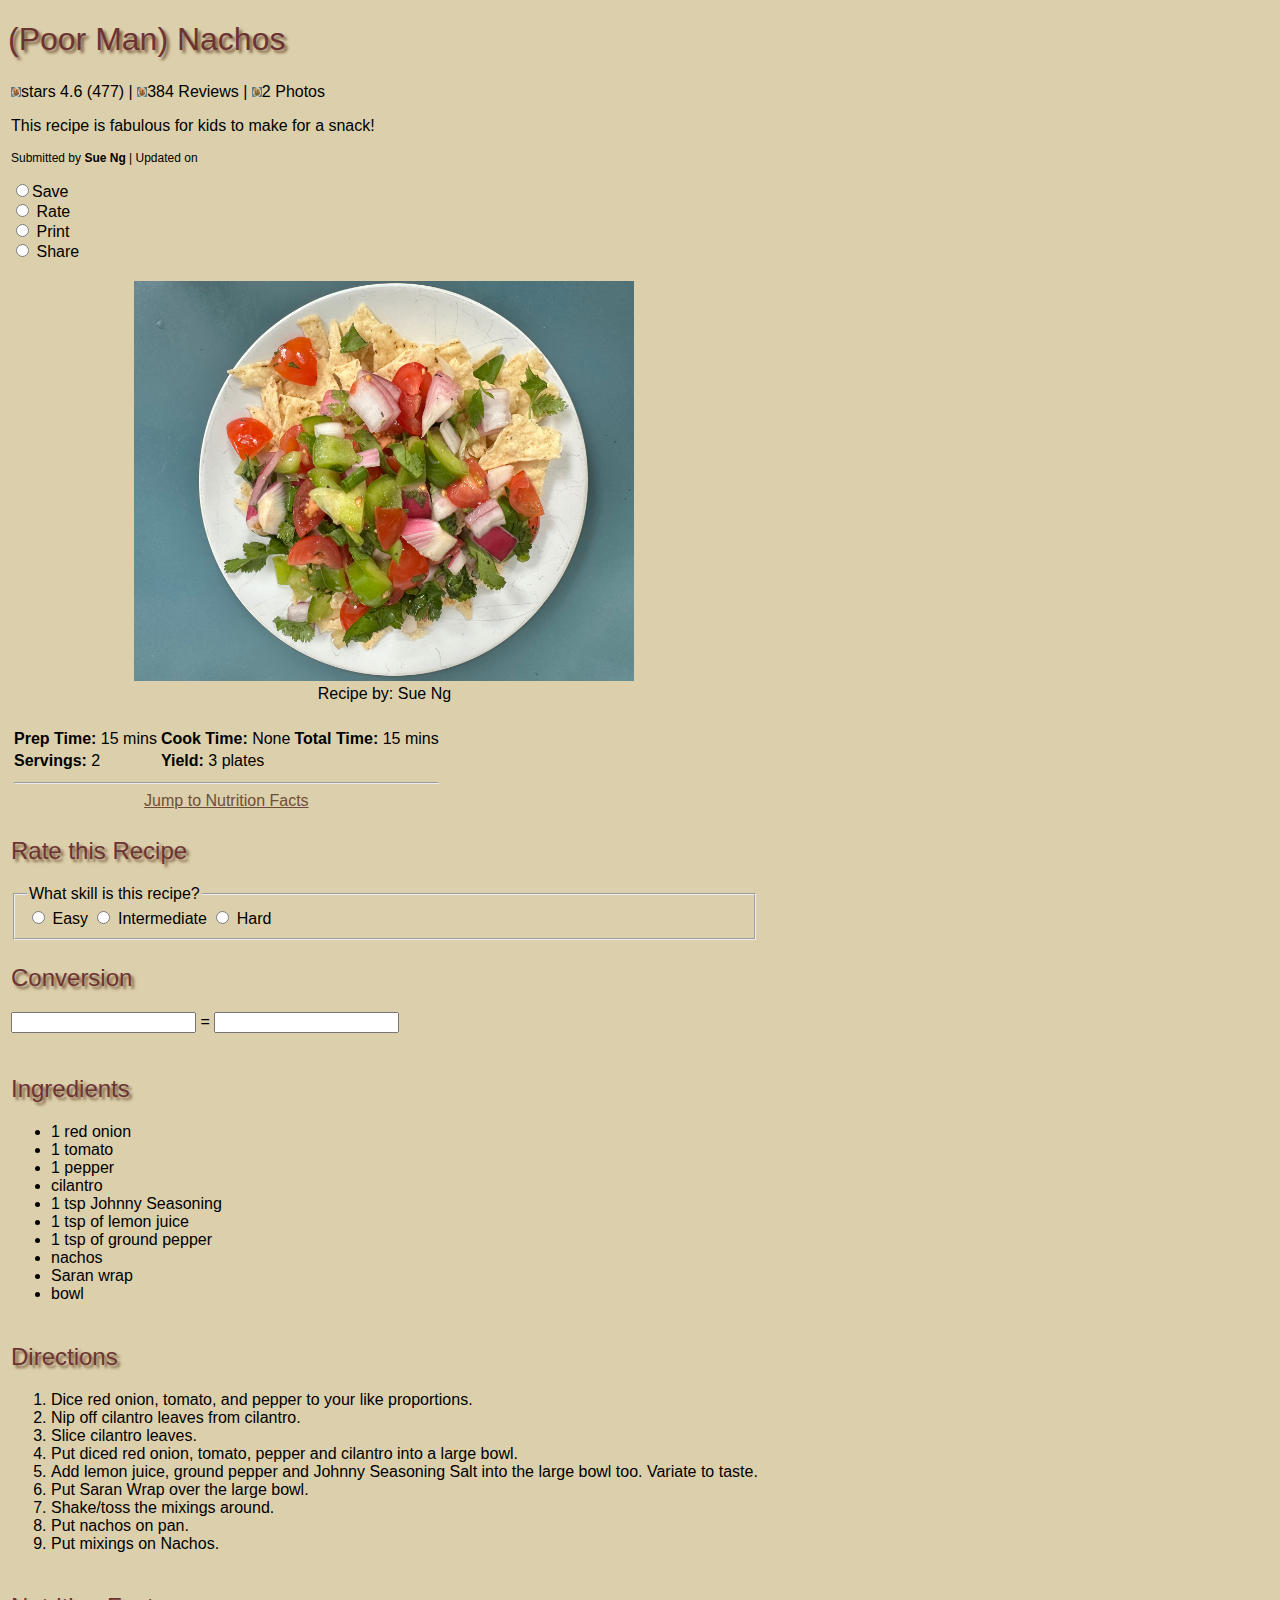
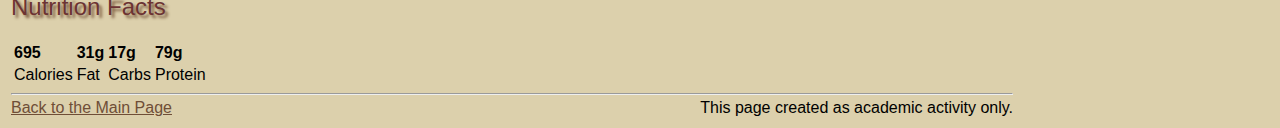
<file: nachos.html>
<!DOCTYPE html>
<!--NgSue-Coding Assignment 4 - Group Recipe Site-->
<html lang="en">

<head>
  <title>Nachos Recipe</title>
  <link rel="stylesheet" href="../css/style.css">
</head>

<body>
  <h1>(Poor Man) Nachos</h1>
  <table>
    <tr>
      <td>
        <div class="intro">
        <img src="../images/nachos.JPG" alt="star-ratings" width="10" height="10">stars 4.6 (477)
        | <img src="../images/nachos.JPG" alt="reviews" width="10" height="10">384 Reviews
        | <img src="../images/nachos.JPG" alt="photos" width="10" height="10">2 Photos
        <p>
          This recipe is fabulous for kids to make for a snack!
        </p>
        <p style="font-size: 12px;">Submitted by <strong>Sue Ng</strong> | Updated on </p>
        </div>
      </td>
    </tr>
    <tr>
      <td>
        <div class="whattodo">
        <form>
          <div class="wrappersaverateprintshare">
            <input type="radio" id="save" name="whattodo" value="save"><label for="save">Save</label></div> 
          <div class="wrappersaverateprintshare"><input type="radio" id="rate" name="whattodo" value="rate"> <label for="rate">Rate</label></div>
          <div class="wrappersaverateprintshare"><input type="radio" id="print" name="whattodo" value="print"> <label for="print">Print</label></div>
          <div class="wrappersaverateprintshare"><input type="radio" id="share" name="whattodo" value="share"> <label for="share">Share</label></div>
          </form>
        </div>
      </td>
    </tr>
    <tr>
          <td style="text-align: center">
          <div class="pic">  
          <figure>
            <img src="../images/nachos.JPG" alt="Plate of Poor Man Nachos" width="500" height="400">
            <figcaption>Recipe by: Sue Ng</figcaption>
          </figure>
        </div>
      </td>
    </tr>
    <tr>
      <td>
        <table class="preparation">
          <tr>
            <td class="goldbar" colspan="3"></td>
          </tr>
          <tr>
            <td><strong>Prep Time:</strong> 15 mins</td>
            <td><strong>Cook Time:</strong> None</td>
            <td><strong>Total Time:</strong> 15 mins</td>
          </tr>
          <tr>
            <td><strong>Servings:</strong> 2</td>
            <td><strong>Yield:</strong> 3 plates</td>
            <td></td>
          </tr>
          <tr>
            <td colspan="3">
              <hr>
              <div style="text-align: center"><a href="#jumptonutritionfacts">Jump to Nutrition Facts</a></div>
            </td>
          </tr>
        </table>
      </td>
    </tr>
    <tr>
      <td>
        <div class="ratethisrecipe">
        <h2>Rate this Recipe</h2>
          <form>
            <div class="wrappereasyintermediatehard"><fieldset>
              <legend>What skill is this recipe?</legend>
              <input type="radio" id="easy" name="preptime" value="easy">
              <label for="easy">Easy</label>
              <input type="radio" id="intermediate" name="preptime" value="intermediate">
              <label for="intermediate">Intermediate</label>
              <input type="radio" id="hard" name="preptime" value="hard">
              <label for="hard">Hard</label>
            </fieldset></div>
          </form>
        </div>
      </td>
    </tr>
    <tr>
      <td>
        <div class="conversion">
          <h2>Conversion</h2>
          <form>
            <input type="text" id="lefthandside" name="lefthandside"> = <input type="text" id="righthandside"
              name="righthandside"><br><br>
          </form>
        </div>
      </td>
    </tr>
    <tr>
      <td>
        <div class="ingredients">
        <h2>Ingredients</h2>
          <ul>
            <li>1 red onion</li>
            <li>1 tomato</li>
            <li>1 pepper</li>
            <li>cilantro</li>
            <li>1 tsp Johnny Seasoning</li>
            <li>1 tsp of lemon juice</li>
            <li>1 tsp of ground pepper</li>
            <li>nachos</li>
            <li> Saran wrap</li>
            <li>bowl</li>
          </ul>
        </div>
      </td>
    </tr>
    <tr>
      <td>
        <div class="directions">
        <h2>Directions</h2>
          <ol>
            <li>Dice red onion, tomato, and pepper to your like proportions.</li>
            <li>Nip off cilantro leaves from cilantro.</li>
            <li>Slice cilantro leaves.</li>
            <li>Put diced red onion, tomato, pepper and cilantro into a large bowl.</li>
            <li>Add lemon juice, ground pepper and Johnny Seasoning Salt into the large bowl too. Variate to taste.</li>
            <li>Put Saran Wrap over the large bowl.</li>
            <li>Shake/toss the mixings around.</li>
            <li>Put nachos on pan.</li>
            <li>Put mixings on Nachos.</li>
          </ol>
        </div>
      </td>
    </tr>
    <tr>
      <td>
        <div id="jumptonutritionfacts">
        <h2>Nutrition Facts</h2>
        <table class="nutritionfacts">
          <tr>
            <td><strong>695</strong></td>
            <td><strong>31g</strong></td>
            <td><strong>17g</strong></td>
            <td><strong>79g</strong></td>
          </tr>
          <tr>
            <td>Calories</td>
            <td>Fat</td>
            <td>Carbs</td>
            <td>Protein</td>
          </tr>
        </table>
        </div>
      </td>
    </tr>
  </table>
  <footer>
    <table>
      <tr>
  <td colspan="2"><hr style="width:1000px; margin: auto;"></td>
      </tr>
      <tr>
  <td><div><a href="../index.html">Back to the Main Page</a></div></td>
        <td><div style="text-align: right">This page created as academic activity only.</div></td>
        </tr>
      </table>
</footer>
</body>
</html>
</file>
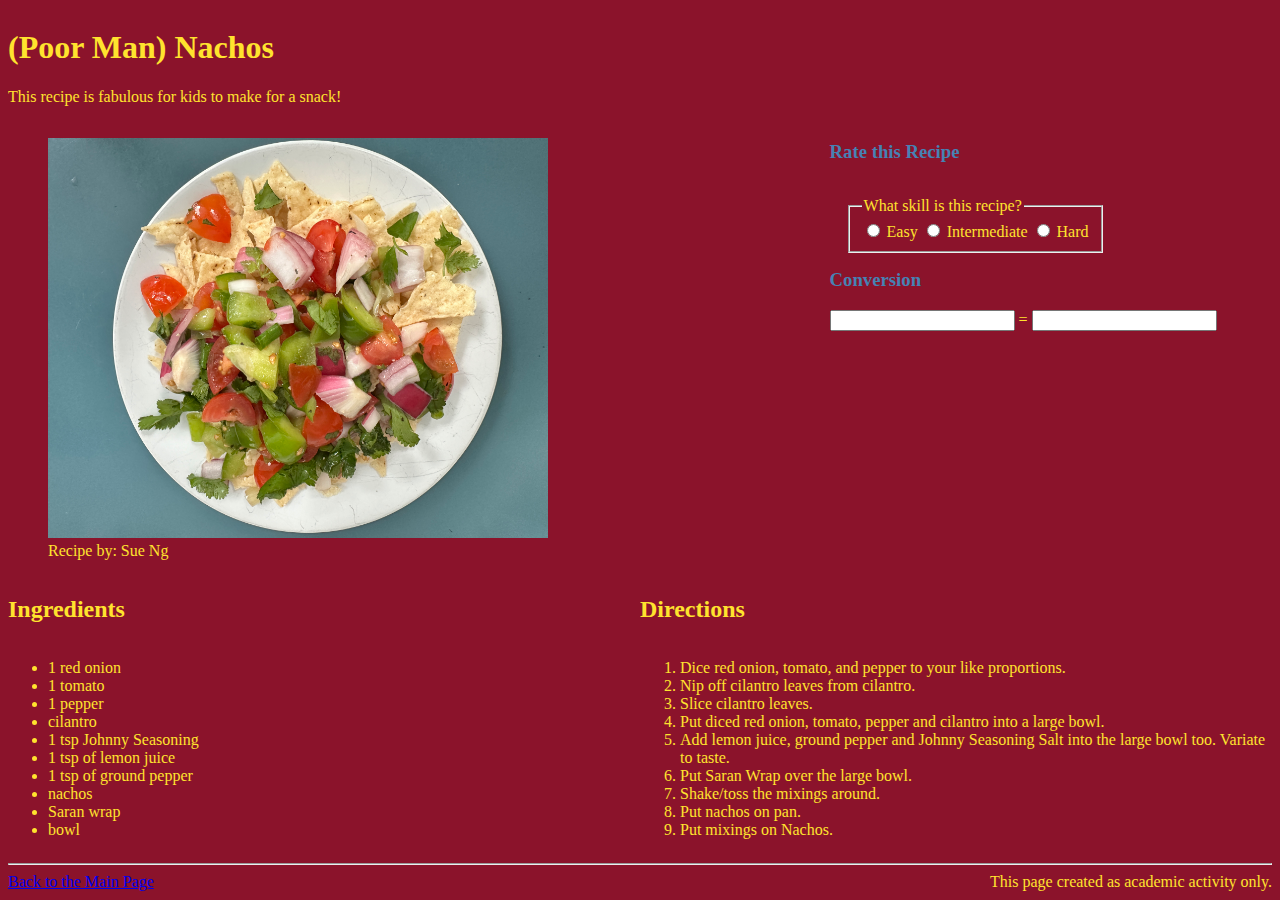
<file: html/nachos.html>
<!DOCTYPE html>
<!--NgSue-Coding Assignment 4 - Group Recipe Site-->
<html lang="en">

<head>
  <title>Nachos Recipe</title>
  <link rel="stylesheet" href="../css/nachos.css">
</head>

<body>
  <div class="container-fluid">
    <div class="row">
      <div class="col" style="width:100%"><h1>(Poor Man) Nachos</h1>        <p>
        This recipe is fabulous for kids to make for a snack!
      </p></div>
    </div>
    
    <div class="row">
    <!--Links section
      <div class="col" style="width:15%">
        <form><div class="wrappersaverateprintshare">
          <input type="radio" id="save" name="whattodo" value="save"><label for="save">Recipe 1</label></div> 
        <div class="wrappersaverateprintshare"><input type="radio" id="rate" name="whattodo" value="rate"> <label for="rate">Recipe 2</label></div>
        <div class="wrappersaverateprintshare"><input type="radio" id="print" name="whattodo" value="print"> <label for="print">Recipe 3</label></div>
        <div class="wrappersaverateprintshare"><input type="radio" id="share" name="whattodo" value="share"> <label for="share">Recipe 4</label></div>
        </form></div> -->
    <div class="col" style="width:65%"><!--60%--><div class="pic">  
      <figure>
        <img src="../images/nachos.JPG" alt="Plate of Poor Man Nachos" width="500" height="400">
        <figcaption>Recipe by: Sue Ng</figcaption>
      </figure>
    </div></div>
    <div class="col" style="width:35%"> <!--25%--> <h3>Rate this Recipe</h3><form>
      <div class="wrappereasyintermediatehard"><fieldset>
        <legend>What skill is this recipe?</legend>
        <input type="radio" id="easy" name="preptime" value="easy">
        <label for="easy">Easy</label>
        <input type="radio" id="intermediate" name="preptime" value="intermediate">
        <label for="intermediate">Intermediate</label>
        <input type="radio" id="hard" name="preptime" value="hard">
        <label for="hard">Hard</label>
      </fieldset></div>
    </form>
    </div>
      <br>
    <div class="conversion">
    <h3>Conversion</h3>
    <form>
      <input type="text" id="lefthandside" name="lefthandside"> = <input type="text" id="righthandside"
        name="righthandside"><br><br>
    </form>
</div>
  </div>

     <div class="row">
<!--      <div class="col" style="width:33%"><h2>Equipment</h2>
      </div>-->
      <div class="col" style="width:50%"><h2>Ingredients</h2> <!--need to put back width=33% for 3 col -->
        </div>
      <div class="col" style="width:50%"> <!--need to put back width=33% for 3 col --><h2>Directions</h2>
        </div>
    </div>

  
    <div class="row">
      <!-- Equipment Section  
    <div class="col" style="width:33%"><ul>

      <li>small saucepan</li>
      <li>tablespoon</li>
      <li>fork</li>
      <li>knife</li>
      <li>plate</li>
    </ul>
</div> -->
    <div class="col" style="width:50%"><ul>   <!--need to put back width=33% for 3 col -->
      <li>1 red onion</li>
      <li>1 tomato</li>
      <li>1 pepper</li>
      <li>cilantro</li>
      <li>1 tsp Johnny Seasoning</li>
      <li>1 tsp of lemon juice</li>
      <li>1 tsp of ground pepper</li>
      <li>nachos</li>
      <li> Saran wrap</li>
      <li>bowl</li>
    </ul></div>
    <div class="col" style="width:50%"><!--need to put back width=33% for 3 col -->          <ol>
      <li>Dice red onion, tomato, and pepper to your like proportions.</li>
      <li>Nip off cilantro leaves from cilantro.</li>
      <li>Slice cilantro leaves.</li>
      <li>Put diced red onion, tomato, pepper and cilantro into a large bowl.</li>
      <li>Add lemon juice, ground pepper and Johnny Seasoning Salt into the large bowl too. Variate to taste.</li>
      <li>Put Saran Wrap over the large bowl.</li>
      <li>Shake/toss the mixings around.</li>
      <li>Put nachos on pan.</li>
      <li>Put mixings on Nachos.</li>
    </ol></div>

    <div class="row">
      <div class="col" style="width:100%"><hr><a href="../index.html">Back to the Main Page</a> <span style="float:right;">This page created as academic activity only.</span></div>
    </div>
      
  </div>
    
  </div>
</body>
</html>
</file>
<file: css/style.css>
body {
  background: #dcd0ac;
  color: #000;
  font-family: "Josefin Sans", sans-serif;
}

h1,
h2,
h3 {
  font-family: "Righteous", sans-serif;
  color: #6c3333;
  text-shadow: 3px 3px 3px #7d5d40;
  font-weight: 400;
  font-style: normal;
}

p {
  color: #000000;
}

a {
  color: #6F4E37;
}
</file>
<file: css/nachos.css>
* {
  box-sizing: border-box;
}

[class *="col"] {
  float: left;
  /*padding: 15px;*/
}

body {
font-family: 'Lucida Sans';Verdana, sans-serif;
background-color: #8b132b;
color: #ffe32e;
}

.row:after {
  content: : "";
  clear: both;
  display: block;
}

h2 {
  color: #ffe32e;
}

h3 {
  color: steelblue;
}

.wrappersaverateprintshare {
  width : 125px;
  border-radius: 10px;
  background-color: maroon;
  padding: 1em;
  }

.whattodo {
  background-color: white;
  width: 1000px;
  height: 100px;
  border: 5px solid yellowgreen;  /*turn off borders = 5 orig*/
  padding: 20px;
  margin: 5px;
}

.wrappereasyintermediatehard {
  width : 400px;
  padding: 1em;
}

.wrappereasyintermediatehard {
  display: flex;
  /*float:left;*/
}
</file>
